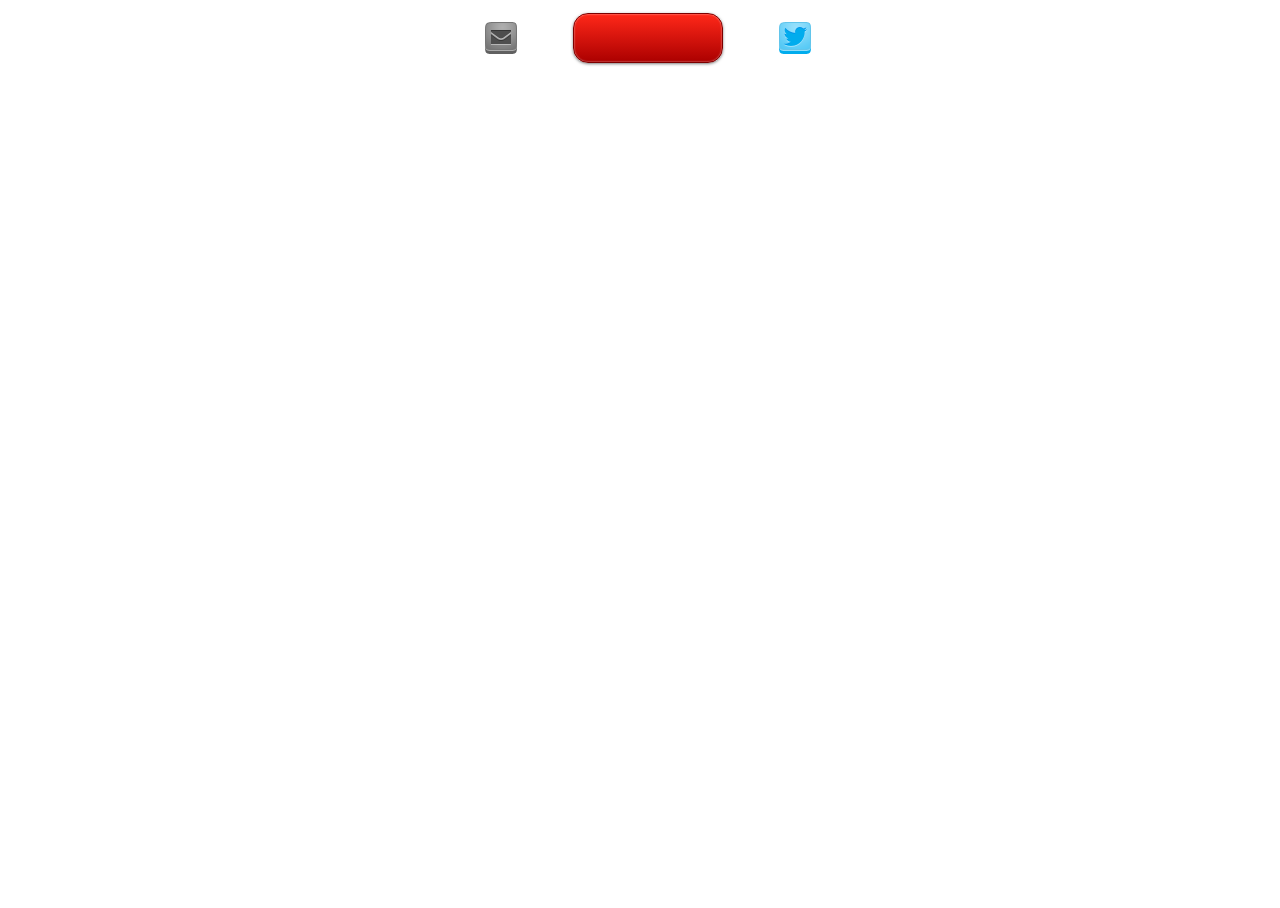
<file: index.html>
<!DOCTYPE html>

<html lang="en">
<head>
    <meta charset="utf-8">
    <link rel="shortcut icon" type="image/x-icon" href="/img/favicon.ico">

    <title>blurb.io BETA</title>
    <meta name="viewport" content="width=device-width" user-scalable="no">
    <meta name="description" content="blurb.io BETA is a one-click, no-login, sharing site.">
    <meta name="google-site-verification" content="Ci_z4fDFRtu2xhtpdAE7q-vzTOj_Mup8BGFyLDiWQt8">
    <link href="css/bootstrap.min.css" rel="stylesheet" type="text/css">
    
    <link href="css/custom.css" rel="stylesheet" type="text/css">
    <link href="redactor/redactor.css" rel="stylesheet" type="text/css">
    <script type="text/javascript">

    var _gaq = _gaq || [];
    _gaq.push(['_setAccount', 'UA-34158464-2']);

    (function() {
    var ga = document.createElement('script'); ga.type = 'text/javascript'; ga.async = true;
    ga.src = ('https:' == document.location.protocol ? 'https://ssl' : 'http://www') + '.google-analytics.com/ga.js';
    var s = document.getElementsByTagName('script')[0]; s.parentNode.insertBefore(ga, s);
    })();

    </script>
</head>

<body>
    <!-- BODY ID WHERE TEMPLATES WILL BE INSERTED -->

    <div class="wrapper">
        <div id="spinner"></div>

        <div id="header">
            <div class="sharing"><img class="share" id="email" src="img/mail.png"> 
            <button class="navigate"></button>
            <img class="share" id="twitter" src="img/twitter.png"></div>
        </div>

        <div id="url">
            <div class="control-group">
                <div class="input-prepend">
                    <span class="add-on">http://blurb.io/#</span> 
                    <input class="span2" id="blurbschema_id" size="16" type="text" value="">
                </div>
            </div>
        </div>

        <div id="files">
            <div id="dropzone">
                Drop or click to add images. Click on them to remove.
            </div><input type="file" id="fileselect" multiple="multiple">
        </div>

        <div id="images"><ul class="imagescontainer"></ul>
        </div>

        <div id="textedit">
            <textarea id="redactor" name="content"></textarea>
        </div>

        <div id="text"></div>
        <div id="twitterfeed"></div>
        <div class="push"></div>
        <div id="admin"></div>
    </div>
    <!-- 
    cant do it - yet
    <div class="footer">blurbs are removed after 7 days.</div>
    -->
<script type="text/template" id="admintpl">
<h1>Administrator Login</h1>
<p>
<form class="form-inline">
  <input id="username" type="text" class="input-large" placeholder="Email">
  <input id="password" type="password" class="input-large" placeholder="Password">
  <button id="login" class="btn-small">Log in</button>
</form>
<button id="logoutuser" class="btn-small">Log out</button>
<button id="checkuser" class="btn-small">Check</button>
</p>
<p>
<button id="delete" class="btn-small">Delete All Expired</button>
</p>
</script>

    
    <script type="text/template" id="imagetpl">
<img id="image" src="<%= data %>" />
    </script><!-- Libs -->
    <script type="text/javascript" src="http://ajax.googleapis.com/ajax/libs/jquery/1.7.2/jquery.min.js">
</script><script type="text/javascript" src="http://static.stackmob.com/js/json2-min.js">
</script><script type="text/javascript" src="http://static.stackmob.com/js/underscore-1.3.3-min.js">
</script><script type="text/javascript" src="http://static.stackmob.com/js/backbone-0.9.2-min.js">
</script><script type="text/javascript" src="http://static.stackmob.com/js/2.5.3-crypto-sha1-hmac.js">
</script><script type="text/javascript" src="http://static.stackmob.com/js/stackmob-js-0.5.5-min.js">
</script><script type="text/javascript" src="lib/spin.min.js">
</script><script src="redactor/redactor.min.js" type="text/javascript">
</script><script src="lib/jquery.tweet.js" type="text/javascript">
</script><script type="text/javascript">
StackMob.init({
    appName: "blurb",
    clientSubdomain: "jensmunch",
    publicKey: "9df21697-118b-4f69-a5ee-598e4f2a76cb",
    apiVersion: 1
    });
    </script><!-- 
    publicKey: "b8896bb5-aade-4789-95d5-e3e1b52e481d",
    apiVersion: 0
    
    publicKey: "9df21697-118b-4f69-a5ee-598e4f2a76cb",
    apiVersion: 1
    Load App -->
    <script src="app/utils.js" type="text/javascript">
</script><script src="app/models.js" type="text/javascript">
</script><script src="app/views.js" type="text/javascript">
</script><script src="app/router.js" type="text/javascript">
</script>
</body>
</html>
</file>
<file: css/custom.css>
html,body {
	height:100%;
	width: 100%;
	text-align: center;
}

.wrapper {
	font-family: sans-serif;
	font-size: medium;
}

.push {
	height: 25px;
}

.footer {
	height: 25px;
	font-family: sans-serif;
	font-size:small;
}

.footer>a {
	color:#000;
	text-decoration:none;
}

#dropzone {
	border:2px dashed grey;
	-moz-border-radius:5px;
	-webkit-border-radius:5px;
	border-radius:5px;
	padding-top: 10px;
	padding-bottom: 10px;
	text-align:center;
	font-family:sans-serif;
	font-size:larger;
	color:#000;
	background:#fff;
	opacity: 0.8;
	margin:0 auto;
	max-width: 800px;
}

#files, #text, #textedit, #url, #dropbox {
	display: none;
	margin: 10px;
}

#text { 
	margin:0 auto;
	max-width: 800px;
	text-align: left;
}

#header {
	vertical-align:middle;
	display:inline;
	white-space:nowrap;
}

#header .sharing {
	padding-top: 5px;
	padding-bottom:5px;
}

#newtpl {
	text-align:center;
}

#header img {
	vertical-align:middle;
	display:inline;
	border:solid 2px transparent;
	opacity:1;
	transition:opacity .25s ease-in-out;
	-moz-transition:opacity .25s ease-in-out;
	-webkit-transition:opacity .25s ease-in-out;
}

#header button {
	opacity:1;
	transition:opacity .25s ease-in-out;
	-moz-transition:opacity .25s ease-in-out;
	-webkit-transition:opacity .25s ease-in-out;
}

#header img:hover {
	opacity:.8;
}

#header button {
	vertical-align:middle;
	display:inline;
}

#images {
	text-align: center;
}

#images ul {
  max-width: 800px;
  overflow-x: auto;
  overflow-y: hidden;
  white-space: nowrap;
  display: inline-block;
  margin: 0;
  padding: 0;
}

#images li {
  display: inline-block;
  margin-left: 50px;
  margin-right: 50px;
  overflow: hidden; /* without this, the layout breaks in FF too */
}

#images li img {
	padding-bottom: 10px;
	padding-top: 10px;
	max-width: 500px;
	max-height: 500px;
}


button.navigate {
	font-family:Arial,Helvetica,sans-serif;
	margin-left:50px;
	margin-right:50px;
	font-size:25px;
	color:#fff;
	width:150px;
	height:50px;
	background:-moz-linear-gradient(top,#ff2819 0%,#ab0000);
	background:-webkit-gradient(linear,left top,left bottom,from(#ff2819),to(#ab0000));
	-moz-border-radius:15px;
	-webkit-border-radius:15px;
	border-radius:15px;
	border:1px solid #7d0000;
	-moz-box-shadow:0 1px 3px rgba(000,000,000,0.5),inset 0 0 2px rgba(255,255,255,0.7);
	-webkit-box-shadow:0 1px 3px rgba(000,000,000,0.5),inset 0 0 2px rgba(255,255,255,0.7);
	box-shadow:0 1px 3px rgba(000,000,000,0.5),inset 0 0 2px rgba(255,255,255,0.7);
	text-shadow:0 -1px 0 rgba(000,000,000,0.4),0 1px 0 rgba(255,255,255,0.3);
}


#spinner {
position:absolute;
left:0px;
top:0px;
z-index:2000;
width: 100%;
height: 600px;
display: none;
}


#fileselect
{position:absolute; top:-100px;}​

#twitterfeed {
	text-align: center;
}

#twitterfeed ul {
	margin: 0 auto;
	max-width: 800px;
	margin-top: 50px;
}

#twitterfeed li {
	text-align: center;
}


.tweet,
.query {
	font: 120% Georgia, serif;
	color: #085258;
}

	.tweet_list {
		-webkit-border-radius: 0.5em;
		-moz-border-radius: 0.5em;
		border-radius: 0.5em;
		list-style: none;
		margin: 0;
		padding: 0;
		overflow-y: hidden;
		background-color: #e4e4e4;
	}
	
		.tweet_list li {
			overflow-y: auto;
			overflow-x: hidden;
			padding: 0.5em;
			list-style-type: none;
		}
		
			.tweet_list li a {
				color: #0C717A;
			}
		
		.tweet_list .tweet_even {
			background-color: #f2f2f2;
		}
		
		.tweet_list .tweet_avatar {
			padding-right: .5em; float: left;
		}
		
			.tweet_list .tweet_avatar img {
				vertical-align: middle;
			}
</file>
<file: redactor/redactor.css>
.redactor_box {	     
	position: relative;
	border: 1px solid grey;
	max-width: 800px;
	margin: 0 auto;
	resize: vertical;
	text-align: left;
}

.redactor_box, .redactor_box textarea {
	background-color: #fff;
}

body .redactor_air {
	position: absolute;
	border: 1px solid #ddd;
	border-bottom: none;
	z-index: 2;
}

.redactor_box textarea {
	font-family: Menlo, Monaco, monospace, sans-serif;
	font-size: 13px;
	overflow: auto;
	resize: vertical;
	margin: 0;
	padding: 0;
	display: block;
	position: relative;
	z-index: 1004; 
	outline: none;	
	border: none;
	width: 100%;
	white-space: normal;	
}

.redactor_editor, .redactor_editor:focus {
	position: relative;
	outline: none;
	box-shadow: none !important;
	padding: 15px !important;
	margin: 0 !important;
	background: none;	
	background: #fff !important;
	overflow: auto;
	font-family: Arial, Helvetica, Verdana, Tahoma, sans-serif !important;      
	font-size: 15px !important;
	white-space: normal;
}
.redactor_editor a {
	color: #15c !important;
	text-decoration: underline !important;
}

.redactor_editor object,
.redactor_editor embed,
.redactor_editor video,
.redactor_editor img {
	width: auto;
	max-width: 100%;
}
.redactor_editor video,
.redactor_editor img {
	height: auto;
}

.redactor_editor div,
.redactor_editor p,
.redactor_editor ul,
.redactor_editor ol,
.redactor_editor table,
.redactor_editor dl,
.redactor_editor blockquote,
.redactor_editor pre {
	box-shadow: none !important;
	background: none !important;
	margin: 0 !important;
	margin-bottom: 15px !important;
	line-height: 1.5em !important;
	font-family: Arial, Helvetica, Verdana, Tahoma, sans-serif !important;      
	font-size: 15px !important;
	border: none;	
}
.redactor_editor iframe, 
.redactor_editor object,
.redactor_editor hr {
	margin-bottom: 15px !important;
}
.redactor_editor blockquote {
	margin-left: 3em !important;
	font-style: italic !important;
	color: #777;	
}
.redactor_editor ul, 
.redactor_editor ol {
	padding-left: 2em !important;	
}
.redactor_editor ul ul, 
.redactor_editor ol ol, 
.redactor_editor ul ol, 
.redactor_editor ol ul {
	border: none;
	margin: 2px !important;
	padding: 0 !important;
	padding-left: 2em !important;
}
.redactor_editor dl dt { font-weight: bold; }
.redactor_editor dd { margin-left: 1em;}

.redactor_editor table {
	border-collapse: collapse;
	font-size: 1em !important;
}
.redactor_editor table td {
	border: 1px solid #ddd;
	padding: 5px !important;
	vertical-align: top;
}
.redactor_editor table thead td {
	border-bottom: 2px solid #000 !important;
	font-weight: bold !important;
}
.redactor_editor code, 
.redactor_editor pre {
	font-family: Menlo, Monaco, monospace, sans-serif !important;
}
.redactor_editor code {
	background-color: #d8d7d7 !important;
}
.redactor_editor pre { 
	font-size: 90% !important;
	background: #f8f8f8 !important;
	border: 1px solid #ddd !important;
	border-radius: 3px !important;
	padding: 1em !important;
	white-space: pre;
	overflow: auto;
}
.redactor_editor hr {
  display: block;
  height: 1px;
  border: 0;
  border-top: 1px solid #ccc;
}

.redactor_editor h1, 
.redactor_editor h2, 
.redactor_editor h3, 
.redactor_editor h4,
.redactor_editor h5 {
	font-family: Helvetica, Arial, Verdana, Tahoma, sans-serif !important;
	color: #000;
	background: none;	
	margin: 0 !important;
	padding: 0 !important;
	font-weight: bold;	
}

.redactor_editor h1 {
	font-size: 36px !important;
	line-height: 40px !important;
	margin-bottom: 10px !important;
}
.redactor_editor h2 {
	font-size: 30px !important;
	line-height: 38px !important;
	margin-bottom: 15px !important;
}
.redactor_editor h3 {
	font-size: 24px !important;
	line-height: 30px !important;
	margin-bottom: 10px !important;
}
.redactor_editor h4 {
	font-size: 18px !important;
	line-height: 24px !important;
	margin-bottom: 10px !important;
}
.redactor_editor h5 {
	font-size: 1em !important;
	margin-bottom: 10px !important;
}

.redactor_editor.redactor_editor_wym {
	background: #f6f6f6 !important;
	padding: 5px 15px !important;
}
.redactor_editor_wym div,
.redactor_editor_wym p,
.redactor_editor_wym ul,
.redactor_editor_wym ol,
.redactor_editor_wym table,
.redactor_editor_wym dl,
.redactor_editor_wym pre,
.redactor_editor_wym h1, 
.redactor_editor_wym h2, 
.redactor_editor_wym h3, 
.redactor_editor_wym h4,
.redactor_editor_wym h5,
.redactor_editor_wym blockquote {
	background-color: #fff !important;
	border: 1px solid #e4e4e4 !important;
	padding: 10px !important;
	margin: 10px 0 !important;
}


/*
	TOOLBAR
*/
.redactor_toolbar {
	font-family: Helvetica, Arial, Verdana, Tahoma, sans-serif !important; 
	position: relative;
	left: 0;
	top: 0;
	margin: 0 !important;
	padding: 0 !important;
	padding-left: 2px !important;
	line-height: 0 !important;
	list-style: none !important;
	font-size: 0;
	background: #f2f2f2;
	background: -moz-linear-gradient(top,  #f5f5f5 0%, #ddd 100%);
	background: -webkit-gradient(linear, left top, left bottom, color-stop(0%,#f5f5f5), color-stop(100%,#ddd));
	background: -webkit-linear-gradient(top,  #f5f5f5 0%,#ddd 100%);
	background: -o-linear-gradient(top,  #f5f5f5 0%,#ddd 100%);
	background: -ms-linear-gradient(top,  #f5f5f5 0%,#ddd 100%);
	background: linear-gradient(top,  #f5f5f5 0%,#ddd 100%);
	filter: progid:DXImageTransform.Microsoft.gradient( startColorstr='#f5f5f5', endColorstr='#dddddd',GradientType=0 );
	overflow: hidden !important;
	height: 32px !important;
	border-bottom: 1px solid #bbb;
}
body .redactor_air .redactor_toolbar {
	padding-right: 2px !important;
}
.redactor_toolbar li {
	float: left !important;
	margin: 0 !important;	
	padding: 3px 1px;
	padding-right: 0;
	list-style: none !important;
}
.redactor_toolbar li.redactor_separator {
	float: left;		
	height: 34px;
	border-left: 1px solid #d7d7d7;
	border-right: 1px solid #eee;	
	padding: 0;
	margin: 0 2px 0 3px !important;
}
.redactor_toolbar li a {
	width: 25px;
	height: 25px;
	border: 1px solid transparent;
	* border: 1px solid #eee; 
	display: block;
	line-height: 0;
	font-size: 0;
	cursor: pointer;
	zoom: 1;
	text-decoration: none;
}	
.redactor_toolbar li a {
	display: block;
	text-indent: -9999px;
	background-image: url([data-uri]);
	background-repeat: no-repeat;
	background-position: 0;
}




@media all and (-webkit-min-device-pixel-ratio: 1.5) {

	.redactor_toolbar li a {
		background-image: url([data-uri]);
		background-size: auto 25px;
	}

}
	
.redactor_toolbar li a:hover {
	border-color: #98a6ba;
	background-color: #dde4ef;
}
.redactor_toolbar li a:active, .redactor_toolbar li a.act {
	border-color: #b5b5b5;
	background-color: #e8e8e8;
}


/*
	BUTTONS
	step 25px
*/
body .redactor_toolbar li a.redactor_btn_html				{ background-position: 0px; }
body .redactor_toolbar li a.redactor_btn_formatting		    { background-position: -25px; }
body .redactor_toolbar li a.redactor_btn_bold				{ background-position: -50px; }
body .redactor_toolbar li a.redactor_btn_italic			    { background-position: -75px; }
body .redactor_toolbar li a.redactor_btn_deleted		 	{ background-position: -500px; }		
body .redactor_toolbar li a.redactor_btn_unorderedlist 	    { background-position: -100px; }		
body .redactor_toolbar li a.redactor_btn_orderedlist   	    { background-position: -125px; }
body .redactor_toolbar li a.redactor_btn_outdent	 		{ background-position: -150px; }
body .redactor_toolbar li a.redactor_btn_indent		 	  	{ background-position: -175px; }
body .redactor_toolbar li a.redactor_btn_image		 		{ background-position: -200px; }
body .redactor_toolbar li a.redactor_btn_video		 		{ background-position: -225px; }
body .redactor_toolbar li a.redactor_btn_file		 		{ background-position: -250px; }	
body .redactor_toolbar li a.redactor_btn_table		 		{ background-position: -275px; }
body .redactor_toolbar li a.redactor_btn_link		 		{ background-position: -300px; }
body .redactor_toolbar li a.redactor_btn_fontcolor		 	{ background-position: -325px; }
body .redactor_toolbar li a.redactor_btn_backcolor		 	{ background-position: -350px; }
body .redactor_toolbar li a.redactor_btn_alignleft		  	{ background-position: -375px; }
body .redactor_toolbar li a.redactor_btn_aligncenter		{ background-position: -400px; }
body .redactor_toolbar li a.redactor_btn_alignright		  	{ background-position: -425px; }
body .redactor_toolbar li a.redactor_btn_justify		 	{ background-position: -450px; }
body .redactor_toolbar li a.redactor_btn_horizontalrule 	{ background-position: -475px; }


/*
	Toolbar classes
*/
.redactor_format_blockquote {	
	font-style: italic; 
	color: #666 !important; 
	padding-left: 10px;
}
.redactor_format_pre {
	font-family: monospace, sans-serif;	
}
.redactor_format_h1, .redactor_format_h2, .redactor_format_h3, .redactor_format_h4 {
	font-weight: bold;
}
.redactor_format_h1 {
	font-size: 30px;
	line-height: 36px;		
}
.redactor_format_h2 {
	font-size: 24px;
	line-height: 36px;		
}
.redactor_format_h3 {
	font-size: 20px;
	line-height: 30px;		
}
.redactor_format_h4 {
	font-size: 16px;
	line-height: 26px;		
}

/*
	DROPDOWN
*/
.redactor_dropdown {
	font-family: Helvetica, Arial, Verdana, Tahoma, sans-serif; 
	top: 28px;
	left: 0;
	z-index: 2004;
	position: absolute;
	width: 200px;
	background-color: #fff;
	border: 1px solid #ccc;
	font-size: 13px;
	-webkit-box-shadow: 0 2px 4px #ccc;
	-moz-box-shadow: 0 2px 4px #ccc;	
	box-shadow: 0 2px 4px #ccc;	
	line-height: 21px;	
	padding: 10px;	
}
.redactor_separator_drop {
	border-top: 1px solid #ddd;;
	padding: 0 !important;
	line-height: 0;
	font-size: 0;
}
.redactor_dropdown a {
	display: block;
	color: #000;
	padding: 3px 5px;
	text-decoration: none;
}
.redactor_dropdown a:hover {
	color: #444 !important;
	text-decoration: none;
	background-color: #dde4ef;
}		

/* ColorPicker */
.redactor_color_link {
	padding: 0 !important;
	width: 15px !important;
	height: 15px !important;
	float: left !important;
	border: 2px solid #fff !important;
	font-size: 0;
}
.redactor_color_none {
	font-size: 11px;
}



/* MODAL */
#redactor_modal_overlay {
	position: fixed;
	margin: auto;
	top: 0;
	left: 0;
	width: 100%;
	height: 100%;
	z-index: 50000;
	
	-ms-filter:"progid:DXImageTransform.Microsoft.Alpha(Opacity=80)";
	filter:alpha(opacity=80);
	opacity: 0.80;
	
	background-color: #fff !important;
}

#redactor_modal {
	background-color: #fff;
	padding: 0;
	position: fixed;
	top: 50%;
	left: 50%;
	
	box-shadow: 0px 5px 20px #999;
	-webkit-box-shadow: 0 5px 20px #999; 
  	-moz-box-shadow: 0 5px 20px #999;	
  	
  	-webkit-border-radius: 8px;
  	-moz-border-radius: 8px;
  	border-radius: 8px;  	  	
  		
  	z-index: 50001;	
	font-family: Helvetica, Arial, Verdana, Tahoma, sans-serif;      
	font-size: 12px !important;	
	color: #000;
}
#redactor_modal_header {
	padding: 15px;
	font-size: 18px;
	
	border-radius: 8px 8px 0 0;
	
	font-weight: bold;
	background-color: #f6f6f6;
	border-bottom: 1px solid #ddd;
}
#redactor_modal_inner {
	padding: 15px 30px 20px 30px;
}
#redactor_modal_close {
	position: absolute;
	right: 0px;
	top: 10px;
	font-size: 24px;
	width: 30px;
	height: 30px;
	color: #999;
	cursor: pointer;
}
#redactor_modal_close:hover {
	color: #000;
}
#redactor_modal_footer {
	overflow: hidden;
	padding-top: 20px;
}
#redactor_modal label {
	margin: 10px 0 0 0 !important;
	padding: 0 !important;
	float: none !important;
	display: block !important;
}
#redactor_modal textarea {
	margin-top: 4px;
	display: block;
}
#redactor_btn_modal_close {
	color: #777;
	font-size: 11px !important;
	margin-left: 10px;
}
.redactor_input  {
	width: 99%;
	font-size: 14px;
}
#redactor_image_box {
	height: 270px; 
	overflow: auto; 
	margin-bottom: 10px;
}
#redactor_image_box img {
	margin-right: 10px;
	margin-bottom: 10px;
	cursor: pointer;
	max-width: 100px;
}
#redactor_tabs {
	margin-bottom: 18px;
}
#redactor_tabs a {
	display: inline-block;
	border: 1px solid #ddd;
	padding: 4px 14px;
	font-size: 12px;
	text-decoration: none;
	color: #000;
	line-height: 1;
	border-radius: 10px;
	margin-right: 3px;	
}
#redactor_tabs a:hover, #redactor_tabs a.redactor_tabs_act {
	background-color: #eee;
	color: #777 !important;
	text-decoration: none !important;
}
.redactor_btns_box {
	float: right;
	padding: 6px 16px;
	background-color: #eee;
  	border-radius: 5px;  	
}

/* Drag and Drop Area */
.redactor_droparea {
	position: relative;
    width: 100%;
    margin: auto;	
    margin-bottom: 5px;
}
.redactor_droparea .redactor_dropareabox {    
	z-index: 1;
	position: relative;
    text-align: center;    
    width: 99%;
    padding: 60px 0;
    border: 2px dashed #bbb;
}
.redactor_droparea .redactor_dropareabox, .redactor_dropalternative {
    color: #777;
    font-size: 12px;
}
.redactor_dropalternative {
	margin: 4px 0 2px 0;
}
.redactor_dropareabox.hover {
    background: #efe3b8;
    border-color: #aaa;
}
.redactor_dropareabox.error {
    background: #f7e5e5;
    border-color: #dcc3c3;
}
.redactor_dropareabox.drop {
    background: #f4f4ee;
    border-color: #e0e5d6;
}
</file>
